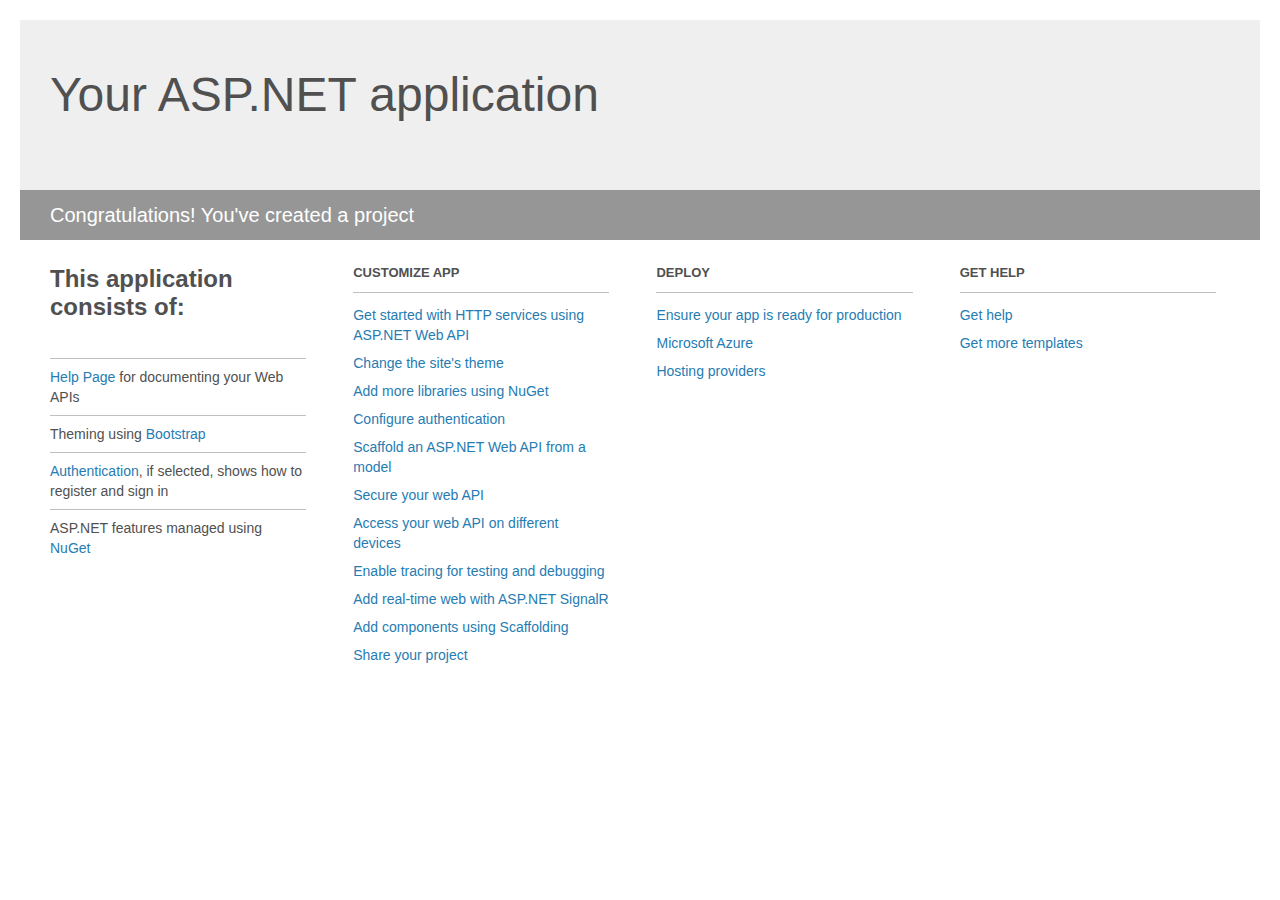
<file: src/Panoptic.UI.Web/Project_Readme.html>
﻿<!DOCTYPE html>
<html lang="en">
<head>
    <meta charset="utf-8" />
    <title>Your ASP.NET application</title>
    <style>
        body {
            background: #fff;
            color: #505050;
            font: 14px 'Segoe UI', tahoma, arial, helvetica, sans-serif;
            margin: 20px;
            padding: 0;
        }

        #header {
            background: #efefef;
            padding: 0;
        }

        h1 {
            font-size: 48px;
            font-weight: normal;
            margin: 0;
            padding: 0 30px;
            line-height: 150px;
        }

        p {
            font-size: 20px;
            color: #fff;
            background: #969696;
            padding: 0 30px;
            line-height: 50px;
        }

        #main {
            padding: 5px 30px;
        }

        .section {
            width: 21.7%;
            float: left;
            margin: 0 0 0 4%;
        }

            .section h2 {
                font-size: 13px;
                text-transform: uppercase;
                margin: 0;
                border-bottom: 1px solid silver;
                padding-bottom: 12px;
                margin-bottom: 8px;
            }

            .section.first {
                margin-left: 0;
            }

                .section.first h2 {
                    font-size: 24px;
                    text-transform: none;
                    margin-bottom: 25px;
                    border: none;
                }

                .section.first li {
                    border-top: 1px solid silver;
                    padding: 8px 0;
                }

            .section.last {
                margin-right: 0;
            }

        ul {
            list-style: none;
            padding: 0;
            margin: 0;
            line-height: 20px;
        }

        li {
            padding: 4px 0;
        }

        a {
            color: #267cb2;
            text-decoration: none;
        }

            a:hover {
                text-decoration: underline;
            }
    </style>
</head>
<body>

    <div id="header">
        <h1>Your ASP.NET application</h1>
        <p>Congratulations! You've created a project</p>
    </div>

    <div id="main">
        <div class="section first">
            <h2>This application consists of:</h2>
            <ul>
                <li><a href="http://go.microsoft.com/fwlink/?LinkID=320956">Help Page</a> for documenting your Web APIs</li>
                <li>Theming using <a href="http://go.microsoft.com/fwlink/?LinkID=320754">Bootstrap</a></li>
                <li><a href="http://go.microsoft.com/fwlink/?LinkID=320957">Authentication</a>, if selected, shows how to register and sign in</li>
                <li>ASP.NET features managed using <a href="http://go.microsoft.com/fwlink/?LinkID=320958">NuGet</a></li>
            </ul>
        </div>

        <div class="section">
            <h2>Customize app</h2>
            <ul>
                <li><a href="http://go.microsoft.com/fwlink/?LinkID=320959">Get started with HTTP services using ASP.NET Web API</a></li>
                <li><a href="http://go.microsoft.com/fwlink/?LinkID=320960">Change the site's theme</a></li>
                <li><a href="http://go.microsoft.com/fwlink/?LinkID=320961">Add more libraries using NuGet</a></li>
                <li><a href="http://go.microsoft.com/fwlink/?LinkID=320962">Configure authentication</a></li>
                <li><a href="http://go.microsoft.com/fwlink/?LinkID=320963">Scaffold an ASP.NET Web API from a model</a></li>
                <li><a href="http://go.microsoft.com/fwlink/?LinkID=320964">Secure your web API</a></li>
                <li><a href="http://go.microsoft.com/fwlink/?LinkID=320965">Access your web API on different devices</a></li>
                <li><a href="http://go.microsoft.com/fwlink/?LinkID=320966">Enable tracing for testing and debugging</a></li>
                <li><a href="http://go.microsoft.com/fwlink/?LinkID=320765">Add real-time web with ASP.NET SignalR</a></li>
                <li><a href="http://go.microsoft.com/fwlink/?LinkID=320766">Add components using Scaffolding</a></li>
                <li><a href="http://go.microsoft.com/fwlink/?LinkID=320768">Share your project</a></li>
            </ul>
        </div>

        <div class="section">
            <h2>Deploy</h2>
            <ul>
                <li><a href="http://go.microsoft.com/fwlink/?LinkID=320769">Ensure your app is ready for production</a></li>
                <li><a href="http://go.microsoft.com/fwlink/?LinkID=320770">Microsoft Azure</a></li>
                <li><a href="http://go.microsoft.com/fwlink/?LinkID=320771">Hosting providers</a></li>
            </ul>
        </div>

        <div class="section last">
            <h2>Get help</h2>
            <ul>
                <li><a href="http://go.microsoft.com/fwlink/?LinkID=320772">Get help</a></li>
                <li><a href="http://go.microsoft.com/fwlink/?LinkID=320773">Get more templates</a></li>
            </ul>
        </div>
    </div>
</body>
</html>
</file>
